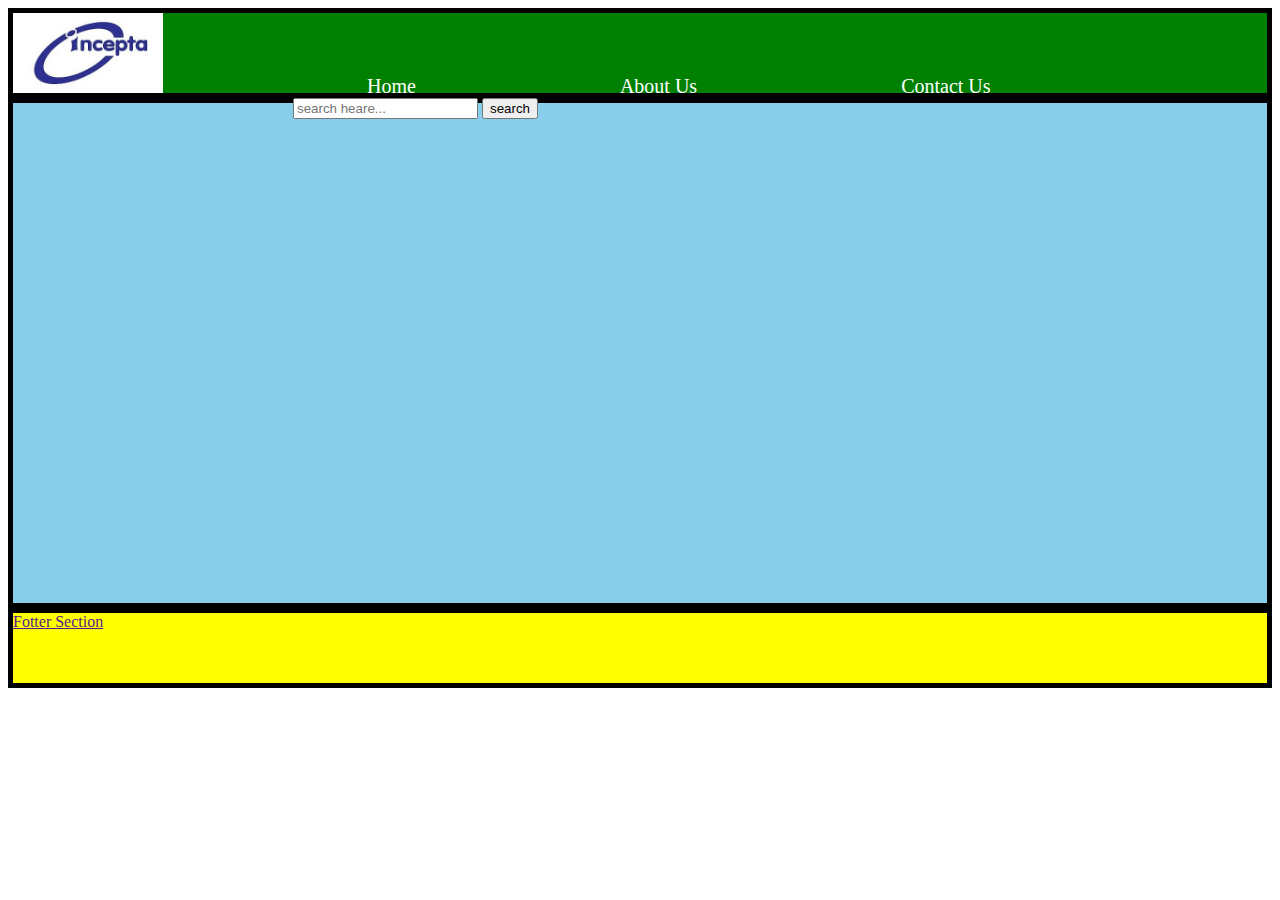
<file: index.html>
<!DOCTYPE html>
<html>
	<head>
	<title>CSS-04 div</title>
	<link rel="stylesheet" href="style.css">
	</head>

	<body>
	<!-- DIV 01 -->
		<div class="navbar">
			<img class="img" src="image/incepta lg.jpg">
			<a href="home.html">Home</a>
			<a href="aboutus.html">About Us</a>
			<a href="contactus.html">Contact Us</a>
			<input class="input" type="text " name="search" placeholder="search heare...">
			<button>search</button>
		</div>
	<!-- DIV 02 -->
		<div class="navbar2">

		</div>
	<!-- DIV 02 -->
		<div class="navbar3">
		<a href=""> Fotter Section</a>
		<!-- <p class="p2">Help Center</p>	 -->
		</div>

	</body>
</html>
</file>
<file: style.css>
.navbar{
	height: 80px;
	background-color: green;
	border: 5px solid black;
}
.navbar .img{
	height: 80px;
	width: 150px;
	display: inline;
}
.navbar a{
	text-decoration:none;
	color: white;
	font-size: 20px;
	margin: 0px 0px 100px 200px;
	display: inline;
	padding-bottom: 100px;
}
.navbar .input{
	margin-left: 280px;
}
.navbar2{
	height: 500px;
	background-color: skyblue;
	border: 5px solid black;
}
.navbar3{
	height: 70px;
	background-color: yellow;
	border: 5px solid black;
}
.navbar3 a{
	text-align: center;
	padding-bottom: 20px;
}
/*.p2{
	text-align: left;
	padding-bottom: 500px;
}*/
</file>
